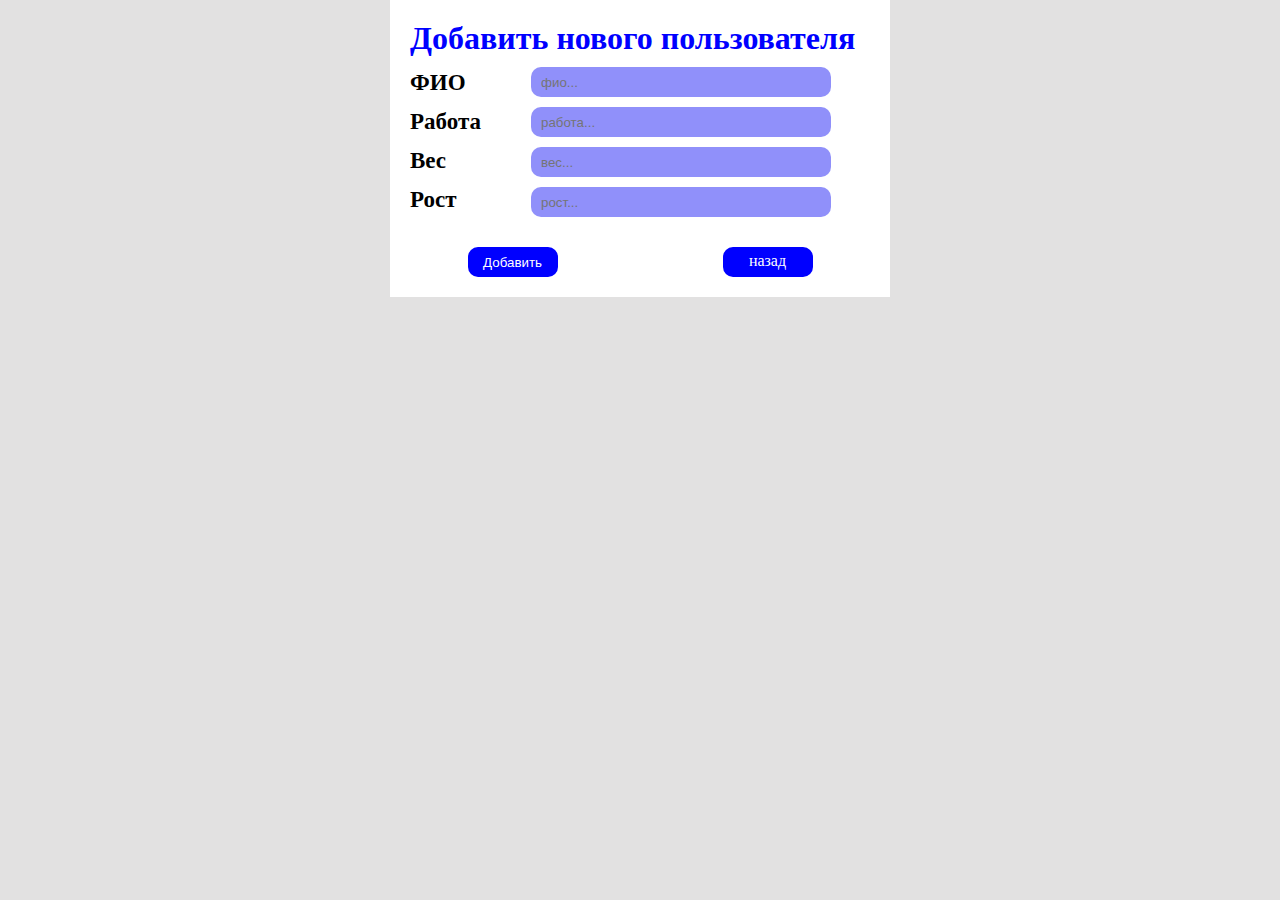
<file: index2.html>
<!DOCTYPE html>
<html lang="en">
  <head>
    <meta charset="UTF-8" />
    <meta name="viewport" content="width=device-width, initial-scale=1.0" />
    <title>Document</title>
    <link rel="stylesheet" href="style.css" />
  </head>
  <body>
    <div id="hero">
      <div class="container2">
      <div class="hero">
    
        <h1 class="y">Добавить нового пользователя</h1>
        <div class="inputs">
          <form id="task-form">
            <div class="ss">
              <div class="str">
                <h1 class="t1">ФИО</h1>
                <h1 class="t1">Работа</h1>
                <h1 class="t1">Вес</h1>
                <h1 class="t1">Рост</h1>
              </div>
              <div class="stri">
                <input type="text" class="firstName1"placeholder="фио..."  />
                <br />
                <input type="text" class="firstName2"placeholder="работа..."  />
                <br />
                <input type="number" class="firstName3" placeholder="вес..." />
                <br />
                <input type="number" class="firstName4" placeholder="рост..." />
              </div>
            </div>
            <div class="buttons">
              <button class="btn">Добавить</button>
       <div class="jj">
        <a class="nazad" href="index.html">назад</a>
       </div>

            </div>
          </form>
    <div class="boby"></div>

        </div>
      </div>

    </div>
    
    <script src="./script2.js"></script>
  </body>
</html>
</file>
<file: style.css>
* {
  margin: 0;
  padding: 0;
  box-sizing: border-box;
}

body {
  background: rgb(226, 225, 225);
}

.container {
  max-width: 1000px;
  width: 100%;
  margin: 0 auto;
  padding: 20px;
  background: white;
}

.container2 {
  max-width: 500px;
  height: 100%;
  margin: 0 auto;
  padding: 20px;
  background: white;
}

.pp {
  display: flex;
  gap: 20px;
  width: 950px;
  height: 50px;
  background: rgb(69, 69, 241);
  padding: 20px;
  font-size: 10px;
  margin-top: 50px;
}

.h {
  margin-left: 400px;
}

.search {
  display: flex;
  margin-top: 20px;
}

.search h1 {
  color: blue;
}

.ss {
  display: flex;
  gap: 50px;
}
/* 
.stri {
} */

.vv {
  width: 70px;
  height: 40px;
  background: blue;
  /* margin-left: 70px; */
  border-radius: 10px;
  border: none;
}

.aaaa {
  color: white;
  text-decoration: none;
}

.poisk {
  margin-left: 100px;
  border-radius: 10px;
  width: 400px;
  border: none;
  background: rgb(191, 191, 252);
  padding: 20px;
  padding: 10px;
  color: blue;
}

.firstName1 {
  margin-top: 10px;
  width: 300px;
  height: 30px;
  border: none;
  border-radius: 10px;
  background: rgb(144, 144, 250);
  padding: 10px;
  color: blue;
}

.firstName2 {
  margin-top: 10px;
  width: 300px;
  height: 30px;
  border: none;
  border-radius: 10px;
  background: rgb(144, 144, 250);
  padding: 10px;
  color: blue;
}

.firstName3 {
  margin-top: 10px;
  width: 300px;
  height: 30px;
  border: none;
  border-radius: 10px;
  background: rgb(144, 144, 250);
  padding: 10px;
  color: blue;
}

.firstName4 {
  margin-top: 10px;
  width: 300px;
  height: 30px;
  border: none;
  border-radius: 10px;
  background: rgb(144, 144, 250);
  padding: 10px;
  color: blue;
}

.str h1 {
  font-size: 23px;
}

.t1 {
  margin-top: 13px;
}
.nazad {
  text-decoration: none;
  color: white;
  margin-top: 5px;
}

.btn {
  width: 90px;
  height: 30px;
  color: white;
  background: blue;
  border: none;
  border-radius: 10px;
}

.jj {
  width: 90px;
  height: 30px;
  color: white;
  background: blue;
  border: none;
  border-radius: 10px;
  display: flex;
  flex-direction: column;
  align-items: center;
}

.buttons {
  display: flex;
  gap: 50px;
  margin-top: 30px;
  justify-content: space-around;
}

.se {
  position: absolute;
  font-size: 30px;
  margin-left: 680px;
  margin-top: 5px;
}

.pp h1 {
  color: white;
  margin-top: -5px;
}

.boby {
  font-size: 30px;
  margin-left: 400px;
  display: flex;
  gap: 30px;
}

.y {
  color: blue;
}
</file>
